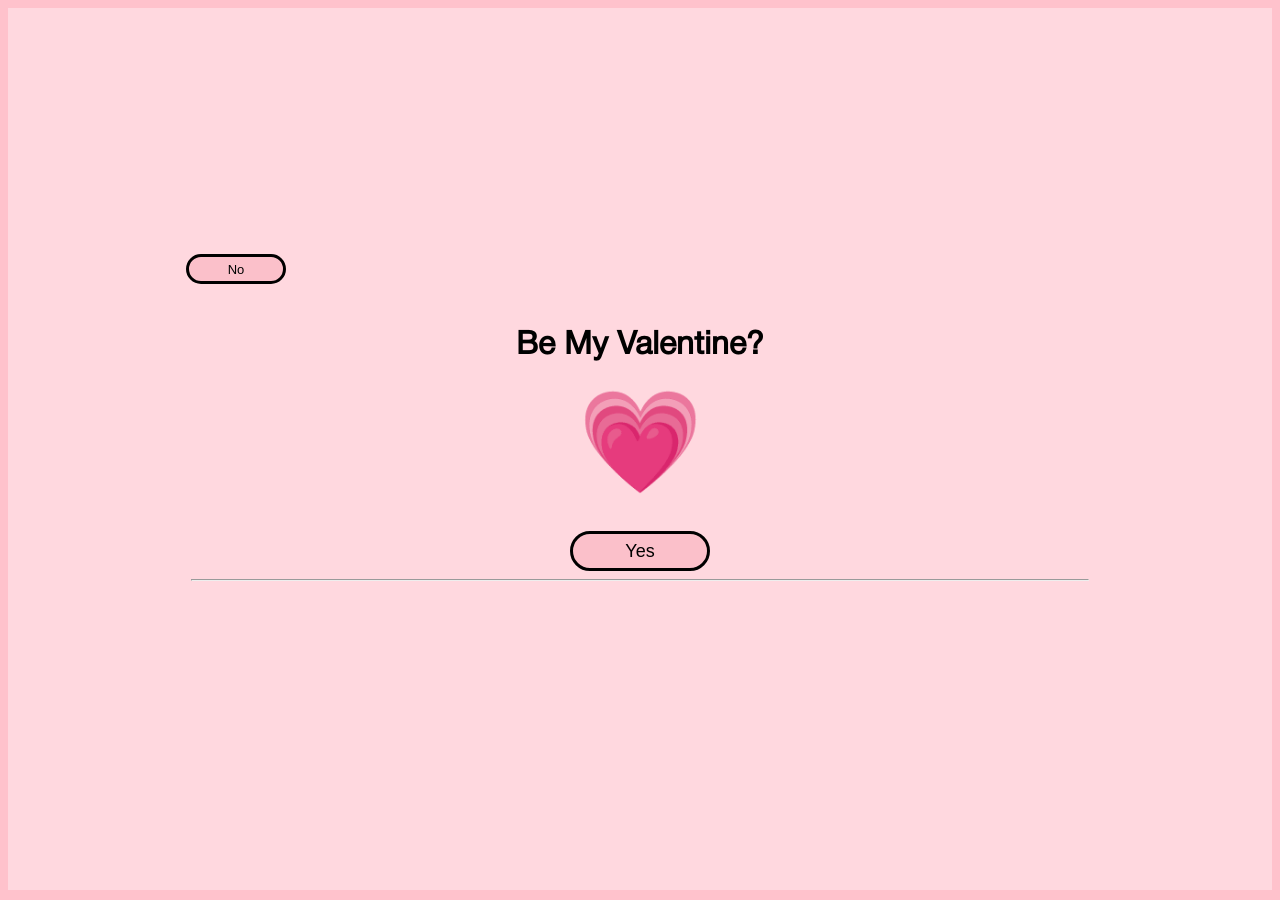
<file: index.html>
<!DOCTYPE html>
<html lang="en">
<head>
    <meta charset="UTF-8">
    <meta name="viewport" content="width=device-width, initial-scale=1.0">
    <link rel="stylesheet" href="style.css">
    <title>Haley's Valentines Day Card</title>
</head>
<body>
    <div class="main">
        <header>
            <h1>Be My Valentine?</h1>
            <span class="heart-emoji" style='font-size:100px;'>&#128151;</span>
        </header>
        <main>
            <section>
                <button id="yesBtn">Yes</button>
                <hr>
                <button id="hoverButton">No</button>
            </section>
        </main>
    
    </div>
    
</body>
<script src="valentine.js">

</script>
</html>
</file>
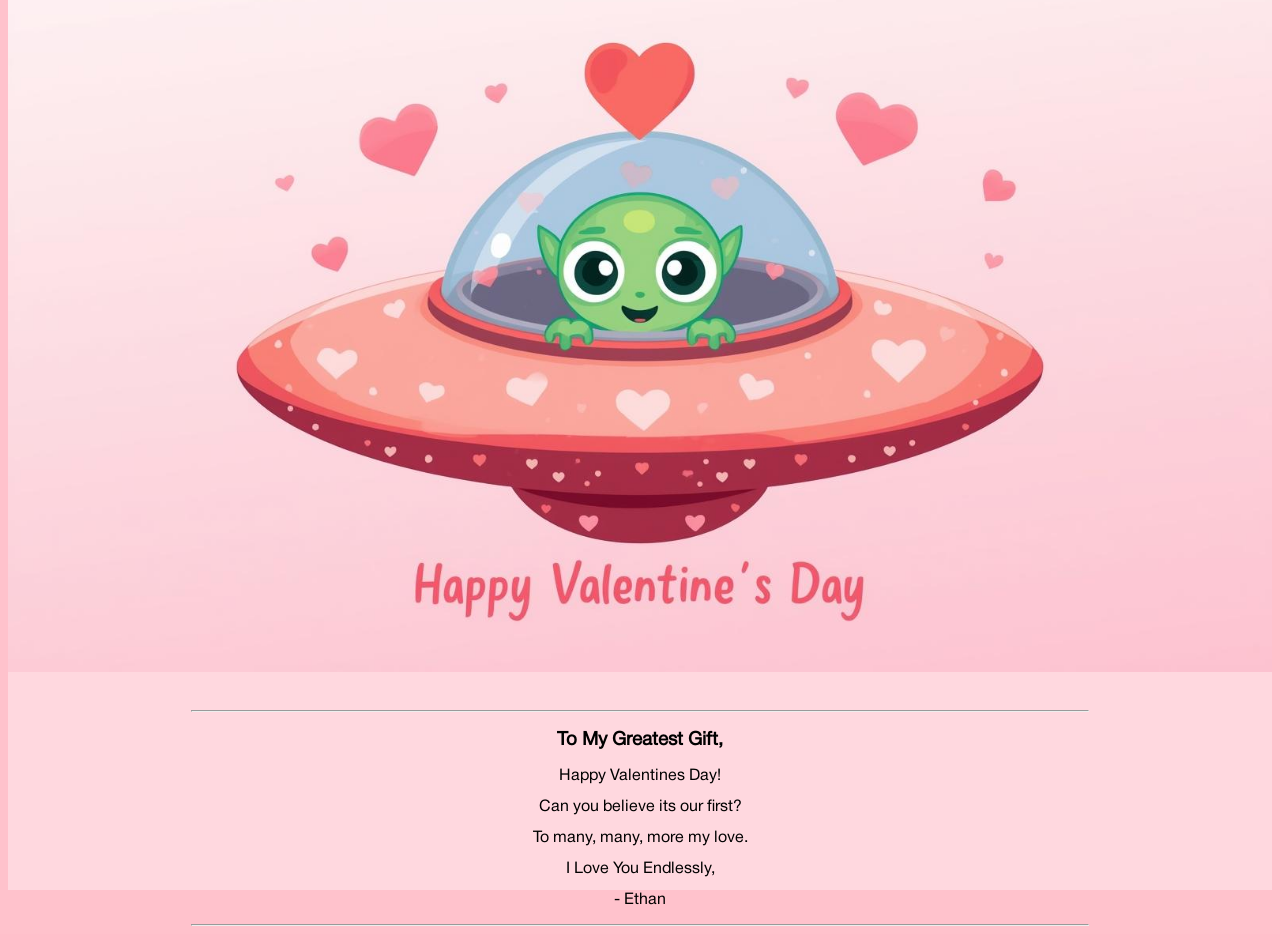
<file: pageTwo.html>
<!DOCTYPE html>
<html lang="en">
<head>
    <meta charset="UTF-8">
    <meta name="viewport" content="width=device-width, initial-scale=1.0">
    <title>Haley's Valentine</title>
    <link rel="stylesheet" href="style.css">
</head>
<body>
    <div class="mainTwo">
        <main>
             <header>
                <img class="responsive-img" src="images/ufo.jpg" alt="#">
             </header>
            <section>
                <hr>
                <h3>To My Greatest Gift,</h3>
                <p>Happy Valentines Day!</p>
                <p>Can you believe its our first?</p>
                <p>To many, many, more my love.</p>
                <p>I Love You Endlessly,</p>
                <p> - Ethan</p>
                <hr>
            </section>
        </main>
    
    </div>
</body>
</html>
</file>
<file: style.css>
body{
    background-color: #ffc2cc;
}

button{
    width: 140px;
    height: 40px;
    border-radius: 80px;
    font-size: large;
    background-color: #f291a156;
    border: 3px solid black;
}

button:active{
    transform: scale(0.95);
    box-shadow: 0 2px 3px rgba(0,0,0.2);
}

#hoverButton{
    position: fixed;
    transition: all 0.01s linear;
    width: 100px;
    height: 30px;
    font-size: small;
}

hr{
    width: 70vw;
}

.main{
    display: flex;
    font-family:'Helvetica Neue';
    justify-content: center;
    align-items: center;
    align-content: space-around;
    flex-direction: column;
    flex-wrap: wrap;
    height: 98vh;
    text-align: center;
    background-color: #FFD8DF;
}

.mainTwo{
    display: flex;
    font-family:'Helvetica Neue';
    justify-content: center;
    align-items: center;
    align-content: space-around;
    flex-direction: column;
    flex-wrap: wrap;
    height: 98vh;
    text-align: center;
    background-color: #FFD8DF;
}

header{
    align-items: center;
    text-align: center;
}

section{
    align-items: center;
    justify-content: center;
    padding-top: 30px;
}

.responsive-img {
    max-width: 100%; /* Ensures the image never exceeds its original width or its container's width */
    height: auto;    /* Automatically adjusts height to maintain aspect ratio */
    display: block;  /* Helps with alignment and removes extra space below the image */
}


@font-face {
    font-family: "Helvetica Neue";
    src: url("fonts/HelveticaNeueRoman.otf") format("opentype");
}
</file>
